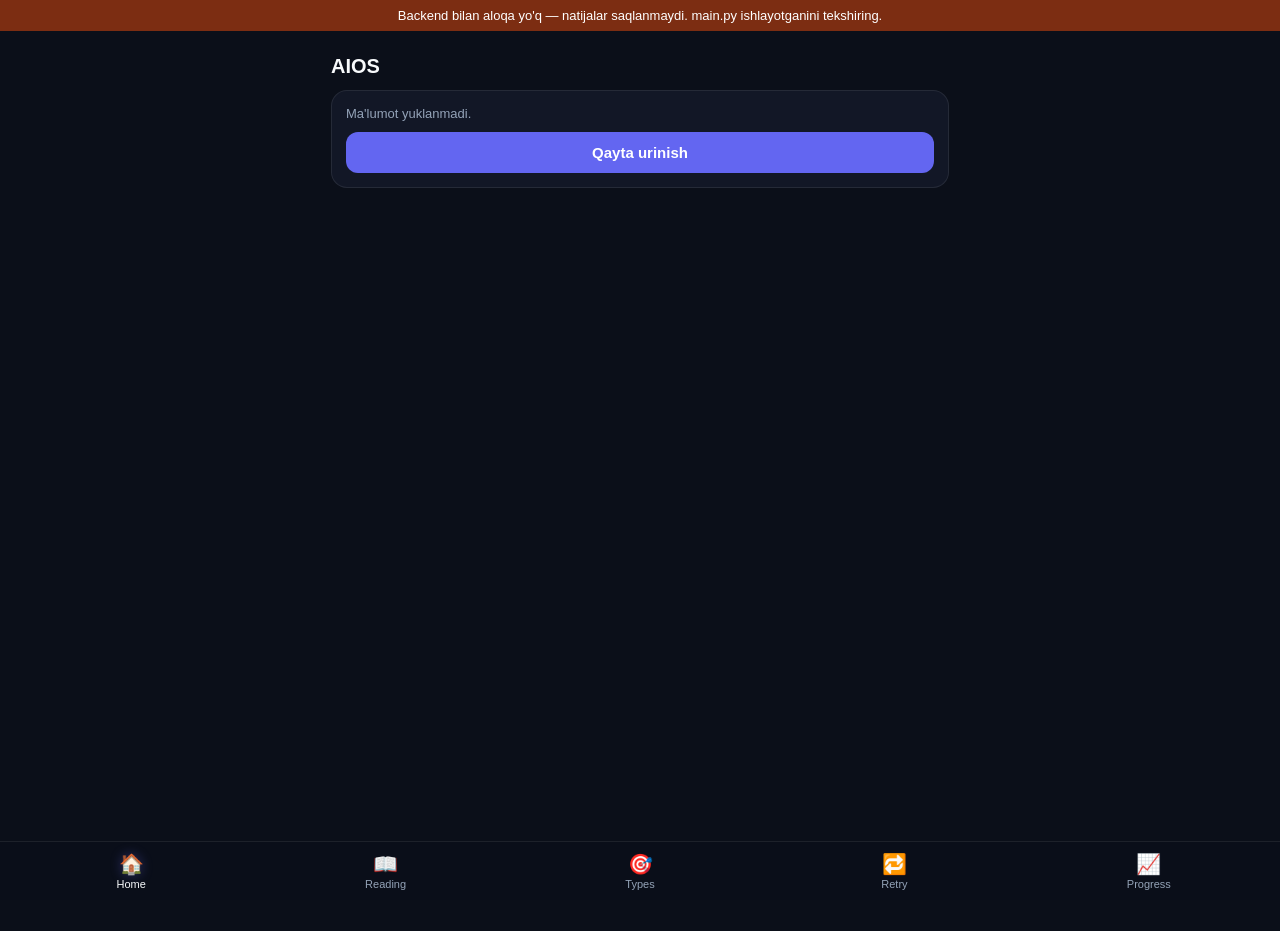
<file: index.html>
<!DOCTYPE html>
<html lang="uz">
<head>
    <meta charset="UTF-8">
    <meta name="viewport" content="width=device-width, initial-scale=1.0, maximum-scale=1.0, user-scalable=no, viewport-fit=cover">
    <title>AIOS Learning OS</title>
    <link rel="stylesheet" href="style.css">
    <script src="https://telegram.org/js/telegram-web-app.js"></script>
</head>
<body>
    <div id="banner" class="banner hidden"></div>

    <!-- Asosiy ilova: ekranlar app.js tomonidan #screen ichiga chiziladi -->
    <div id="app" class="app-shell">
        <main id="screen" class="container"></main>
        <nav id="nav" class="bottom-nav">
            <button data-nav="home"><span>🏠</span>Home</button>
            <button data-nav="reading"><span>📖</span>Reading</button>
            <button data-nav="types"><span>🎯</span>Types</button>
            <button data-nav="retry"><span>🔁</span>Retry</button>
            <button data-nav="progress"><span>📈</span>Progress</button>
        </nav>
    </div>

    <!-- FULLSCREEN TEST (mavjud Reading HTML testlari, o'zgartirilmagan) -->
    <div id="test-view" class="hidden">
        <div class="test-header-bar">
            <button class="back-btn" id="test-back">&larr; Orqaga</button>
            <span id="active-test-title" class="test-title-text">Reading Test</span>
        </div>
        <div class="test-frame-container">
            <iframe id="test-frame" src="about:blank"></iframe>
        </div>
        <div id="test-overlay" class="test-overlay hidden"></div>
    </div>

    <script src="config.js"></script>
    <script src="app.js"></script>
</body>
</html>
</file>
<file: style.css>
:root {
    --bg-main: #0B0F19;
    --bg-card: rgba(22, 28, 45, 0.7);
    --bg-card-hover: rgba(30, 41, 59, 0.8);
    --border-color: rgba(255, 255, 255, 0.08);
    --primary: #6366F1;
    --primary-glow: rgba(99, 102, 241, 0.35);
    --accent: #10B981;
    --text-primary: #F8FAFC;
    --text-secondary: #94A3B8;
}

* {
    margin: 0;
    padding: 0;
    box-sizing: border-box;
    font-family: -apple-system, BlinkMacSystemFont, "SF Pro Display", "Segoe UI", Roboto, sans-serif;
    -webkit-tap-highlight-color: transparent;
}

html, body {
    width: 100%;
    height: 100%;
    background-color: var(--bg-main);
    color: var(--text-primary);
    overflow-x: hidden;
}

.hidden {
    display: none !important;
}

/* Base Container */
.container {
    padding: 20px 16px 30px;
    max-width: 650px;
    margin: 0 auto;
}

/* App Header */
.app-header {
    display: flex;
    justify-content: space-between;
    align-items: center;
    padding: 16px 0;
    margin-bottom: 20px;
}

.brand-badge {
    display: flex;
    align-items: center;
    gap: 10px;
}

.brand-icon {
    width: 38px;
    height: 38px;
    background: linear-gradient(135deg, #6366F1 0%, #A855F7 100%);
    border-radius: 12px;
    display: flex;
    align-items: center;
    justify-content: center;
    font-size: 20px;
    box-shadow: 0 4px 20px var(--primary-glow);
}

.brand-text h1 {
    font-size: 19px;
    font-weight: 700;
    letter-spacing: -0.3px;
    background: linear-gradient(180deg, #FFFFFF 0%, #CBD5E1 100%);
    -webkit-background-clip: text;
    -webkit-text-fill-color: transparent;
}

.brand-text p {
    font-size: 12px;
    color: var(--text-secondary);
}

.passage-badge {
    background: rgba(99, 102, 241, 0.12);
    border: 1px solid rgba(99, 102, 241, 0.25);
    color: #818CF8;
    padding: 6px 12px;
    border-radius: 20px;
    font-size: 12px;
    font-weight: 600;
}

/* Hero Motivation Banner */
.hero-card {
    background: linear-gradient(135deg, rgba(99, 102, 241, 0.15) 0%, rgba(168, 85, 247, 0.08) 100%);
    border: 1px solid rgba(99, 102, 241, 0.2);
    border-radius: 20px;
    padding: 20px;
    margin-bottom: 24px;
    position: relative;
    overflow: hidden;
}

.hero-card h2 {
    font-size: 17px;
    font-weight: 700;
    margin-bottom: 6px;
    color: #FFF;
}

.hero-card p {
    font-size: 13px;
    color: var(--text-secondary);
    line-height: 1.5;
}

/* Section Titles */
.section-title {
    font-size: 15px;
    font-weight: 600;
    color: var(--text-secondary);
    text-transform: uppercase;
    letter-spacing: 0.8px;
    margin-bottom: 12px;
}

/* Test Cards Grid & Item */
.test-list {
    display: flex;
    flex-direction: column;
    gap: 12px;
}

.test-card {
    background: var(--bg-card);
    border: 1px solid var(--border-color);
    backdrop-filter: blur(12px);
    border-radius: 16px;
    padding: 16px;
    display: flex;
    align-items: center;
    justify-content: space-between;
    cursor: pointer;
    transition: all 0.25s cubic-bezier(0.4, 0, 0.2, 1);
}

.test-card:active {
    transform: scale(0.98);
    background: var(--bg-card-hover);
    border-color: rgba(99, 102, 241, 0.4);
}

.test-info-left {
    display: flex;
    align-items: center;
    gap: 14px;
}

.test-number-tag {
    width: 42px;
    height: 42px;
    background: rgba(255, 255, 255, 0.04);
    border: 1px solid var(--border-color);
    border-radius: 12px;
    display: flex;
    align-items: center;
    justify-content: center;
    font-size: 14px;
    font-weight: 700;
    color: var(--primary);
}

.test-details h3 {
    font-size: 15px;
    font-weight: 600;
    color: #FFF;
    margin-bottom: 4px;
}

.test-details p {
    font-size: 12px;
    color: var(--text-secondary);
}

.play-icon {
    width: 32px;
    height: 32px;
    border-radius: 50%;
    background: rgba(99, 102, 241, 0.15);
    color: #818CF8;
    display: flex;
    align-items: center;
    justify-content: center;
    font-size: 12px;
}

/* FULLSCREEN TEST VIEW (FOCUSED) */
#test-view {
    position: fixed;
    top: 0;
    left: 0;
    width: 100vw;
    height: 100vh;
    background-color: var(--bg-main);
    z-index: 999;
    display: flex;
    flex-direction: column;
}

.test-header-bar {
    display: flex;
    align-items: center;
    justify-content: space-between;
    padding: 12px 16px;
    background: rgba(15, 23, 42, 0.95);
    border-bottom: 1px solid var(--border-color);
    backdrop-filter: blur(10px);
    flex-shrink: 0;
}

.back-btn {
    background: rgba(255, 255, 255, 0.08);
    color: var(--text-primary);
    border: 1px solid var(--border-color);
    padding: 8px 16px;
    border-radius: 10px;
    font-size: 13px;
    font-weight: 600;
    cursor: pointer;
    display: flex;
    align-items: center;
    gap: 6px;
}

.back-btn:active {
    background: rgba(255, 255, 255, 0.15);
}

.test-title-text {
    font-size: 14px;
    font-weight: 600;
    color: var(--text-primary);
    white-space: nowrap;
    overflow: hidden;
    text-overflow: ellipsis;
    max-width: 60%;
}

.test-frame-container {
    flex: 1;
    width: 100%;
    height: 100%;
    overflow: hidden;
}

.test-frame-container iframe {
    width: 100%;
    height: 100%;
    border: none;
    display: block;
}
/* ======================= AIOS v2 qo'shimchalar ======================= */
#test-view { height: 100dvh; }
.app-shell { min-height: 100dvh; padding-bottom: 76px; }
.banner { position: sticky; top: 0; z-index: 50; background: #7c2d12; color: #fff; font-size: 13px; padding: 8px 14px; text-align: center; }
.bottom-nav { position: fixed; left: 0; right: 0; bottom: 0; z-index: 40; display: flex; justify-content: space-around;
    background: rgba(11,15,25,0.96); border-top: 1px solid var(--border-color); padding: 6px 4px calc(6px + env(safe-area-inset-bottom)); }
.bottom-nav button { flex: 1; background: none; border: 0; color: var(--text-secondary); font-size: 11px; display: flex; flex-direction: column; align-items: center; gap: 2px; padding: 4px 0; cursor: pointer; }
.bottom-nav button span { font-size: 20px; }
.bottom-nav button.active { color: var(--text-primary); }
.bottom-nav button.active span { filter: drop-shadow(0 0 6px var(--primary-glow)); }
.card { background: var(--bg-card); border: 1px solid var(--border-color); border-radius: 16px; padding: 14px; margin-bottom: 12px; }
.card h3 { font-size: 15px; margin-bottom: 6px; }
.muted { color: var(--text-secondary); font-size: 13px; line-height: 1.45; }
.row { display: flex; align-items: center; justify-content: space-between; gap: 10px; }
.stats { display: grid; grid-template-columns: repeat(4, 1fr); gap: 8px; margin-bottom: 12px; }
.stat { background: var(--bg-card); border: 1px solid var(--border-color); border-radius: 14px; padding: 10px 4px; text-align: center; }
.stat b { display: block; font-size: 18px; }
.stat small { color: var(--text-secondary); font-size: 11px; }
.btn { background: var(--primary); color: #fff; border: 0; border-radius: 12px; padding: 12px 16px; font-size: 15px; font-weight: 600; cursor: pointer; width: 100%; margin-top: 8px; }
.btn.secondary { background: rgba(255,255,255,0.08); }
.btn.small { width: auto; padding: 8px 12px; font-size: 13px; margin-top: 0; }
.btn:disabled { opacity: .4; cursor: default; }
.bar { height: 8px; border-radius: 6px; background: rgba(255,255,255,0.08); overflow: hidden; margin-top: 6px; }
.bar > i { display: block; height: 100%; background: var(--accent); border-radius: 6px; }
.bar.warn > i { background: #F59E0B; } .bar.bad > i { background: #EF4444; }
.pill { display: inline-block; font-size: 11px; padding: 2px 8px; border-radius: 99px; background: rgba(99,102,241,0.2); color: #C7D2FE; }
.pill.ok { background: rgba(16,185,129,.2); color: #A7F3D0; } .pill.bad { background: rgba(239,68,68,.2); color: #FECACA; }
.h-title { font-size: 20px; font-weight: 700; margin: 4px 0 12px; }
.q-card { background: var(--bg-card); border: 1px solid var(--border-color); border-radius: 14px; padding: 12px; margin-bottom: 10px; }
.q-card .q-text { font-size: 15px; line-height: 1.5; margin: 6px 0 10px; }
.q-card .q-ctx { font-size: 13px; color: var(--text-secondary); white-space: pre-line; background: rgba(255,255,255,.04); border-radius: 10px; padding: 8px; margin-bottom: 8px; }
.opts { display: flex; flex-wrap: wrap; gap: 6px; }
.opts.col { flex-direction: column; }
.opt { background: rgba(255,255,255,.06); border: 1px solid var(--border-color); color: var(--text-primary); border-radius: 10px; padding: 9px 12px; font-size: 14px; text-align: left; cursor: pointer; }
.opt.sel { background: var(--primary); border-color: var(--primary); }
.txt { width: 100%; background: rgba(255,255,255,.06); border: 1px solid var(--border-color); color: var(--text-primary); border-radius: 10px; padding: 10px; font-size: 15px; }
.instr { font-size: 12px; color: var(--text-secondary); white-space: pre-line; margin-bottom: 6px; }
.sticky-bar { position: sticky; bottom: 70px; padding-top: 6px; }
.passage-drawer { position: fixed; inset: 0; z-index: 70; background: var(--bg-main); overflow-y: auto; padding: 16px; white-space: pre-line; line-height: 1.6; font-size: 15px; }
.res-ok { border-left: 4px solid var(--accent); } .res-bad { border-left: 4px solid #EF4444; }
.test-overlay { position: absolute; left: 0; right: 0; bottom: 0; z-index: 1000; background: rgba(11,15,25,0.97); border-top: 1px solid var(--border-color); padding: 12px 14px calc(12px + env(safe-area-inset-bottom)); }
.test-overlay .btn { margin-top: 6px; }
details summary { cursor: pointer; font-size: 13px; color: var(--text-secondary); }
</file>
